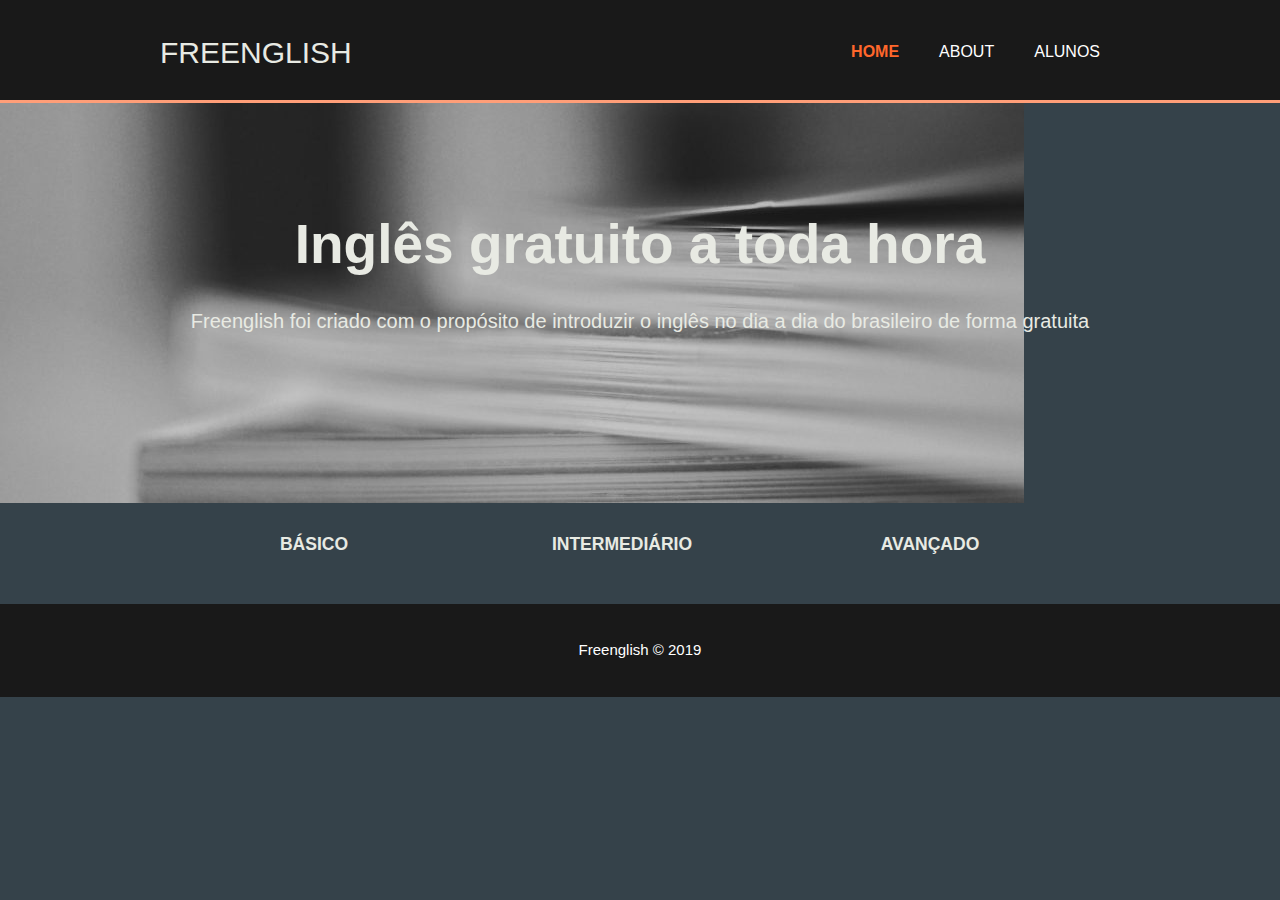
<file: index.html>
<!DOCTYPE html>
<html>
  <head>
    <meta charset="utf-8">
    <meta name="viewport" content="width=device-width">
    <meta name="description" content="A free way to learn english">
	  <meta name="keywords" content="Free English, Freenglish, learn english for free, aprender inglês, aprender ingles, de graça">
  	<meta name="author" content="Kalebi Serafim">
    <title>Welcome to Freenglish</title>
    <link rel="stylesheet" href="./css/style.css">
  </head>
  <body>
    <header>
      <div class="container">
        <div id="branding">
          <h1>Freenglish</h1>
        </div>
        <nav>
          <ul>
            <li class="current"><a href="index.html">Home</a></li>
            <li><a href="about.html">About</a></li>
            <li><a href="alunos.html">Alunos</a></li>
          </ul>
        </nav>
      </div>
    </header>

    <section id="showcase">
      <div class="container">
        <h1>Inglês gratuito a toda hora</h1>
        <p>Freenglish foi criado com o propósito de introduzir o inglês no dia a dia do brasileiro de forma gratuita</p>
      </div>
    </section>
    <section id="boxes">
      <div class="container">
        <div class="box">
          <h3>Básico</h3>
        </div>
        <div class="box">
            <h3>Intermediário</h3>
         </div>
        <div class="box"> 
          <h3>Avançado</h3>
        </div>
      </div>
    </section>

    <footer>
      <p>Freenglish &copy; 2019</p>
    </footer>
  </body>
</html>
</file>
<file: css/style.css>
body{
  font: 15px/1.5 Open Sans,Montserrat,Arial,Helvetica,sans-serif;
  padding:0;
  margin:0;
  background-color: #35424a;
}

/* Global */
.container{
  width:75%;
  margin:auto;
  overflow:hidden;
}

ul{
  margin:0;
  padding:0;
}

.button_1{
  height:38px;
  background:#e8491d;
  border:0;
  padding-left: 20px;
  padding-right:20px;
  color:#ffffff;
}

.dark{
  padding:15px;
  background:#35424a;
  color:#ffffff;
  margin-top:10px;
  margin-bottom:10px;
}

/* Header **/
header{
  background:#191919;
  color:#E8EAE3;
  padding-top:30px;
  min-height:70px;
  border-bottom:#FF9E78 3px solid;
}

header a{
  color:#ffffff;
  text-decoration:none;
  text-transform: uppercase;
  font-size:16px;
}

header li{
  float:left;
  display:inline;
  padding: 0 20px 0 20px;
}

header #branding{
  float:left;
  text-transform: uppercase;
}

header #branding h1{
  margin:0;
  font: 15px/1.5 Open-Sans,Montserrat,Arial,Helvetica,sans-serif;
  font-size: 2em;
}

header nav{
  float:right;
  margin-top:10px;
}

header .highlight, header .current a{
  color:#FF672B;
  font-weight:bold;
}

header a:hover{
  color:#cccccc;
  font-weight:bold;
}

/* Showcase */
#showcase{
  min-height:400px;
  background:url('../img/ShowcaseBG.jpg') no-repeat 0;
  text-align:center;
  color:#E8EAE3;
}

#showcase h1{
  margin-top:100px;
  font-size:55px;
  margin-bottom:10px;
}

#showcase p{
  font-size:20px;
}

/* Boxes */
#boxes{
  margin:0px;
  border-top-color: #FF9E78 3px solid;
  background-color: #35424a;
  text-decoration:none;
  text-transform: uppercase;
  
}

#boxes .box{
  float:left;
  text-align: center;
  width:30%;
  padding:10px;  
  color:#E8EAE3;
  
}


#boxes .box img{
  width:90px;
}

/* Sidebar */
aside#sidebar{
  float:right;
  width:30%;
  margin-top:10px;
}

aside#sidebar .quote input, aside#sidebar .quote textarea{
  width:90%;
  padding:5px;
}

/* Main-col */
article#main-col{
  float:left;
  width:65%;
}

/* Services */
ul#services li{
  list-style: none;
  padding:20px;
  border: #cccccc solid 1px;
  margin-bottom:5px;
  background:#e6e6e6;
}

footer{
  padding:20px;
  margin-top:20px;
  color:#ffffff;
  background-color:#191919;
  text-align: center;
  position: relative;
  top: auto;
  left: 0; right: 0; bottom: 0;
}

/* Media Queries */
@media(max-width: 768px){
  header #branding,
  header nav,
  header nav li,
  #newsletter h1,
  #newsletter form,
  #boxes .box,
  article#main-col,
  aside#sidebar{
    float:none;
    text-align:center;
    width:100%;
  }

  header{
    padding-bottom:20px;
  }

  #showcase h1{
    margin-top:40px;
  }
}
</file>
